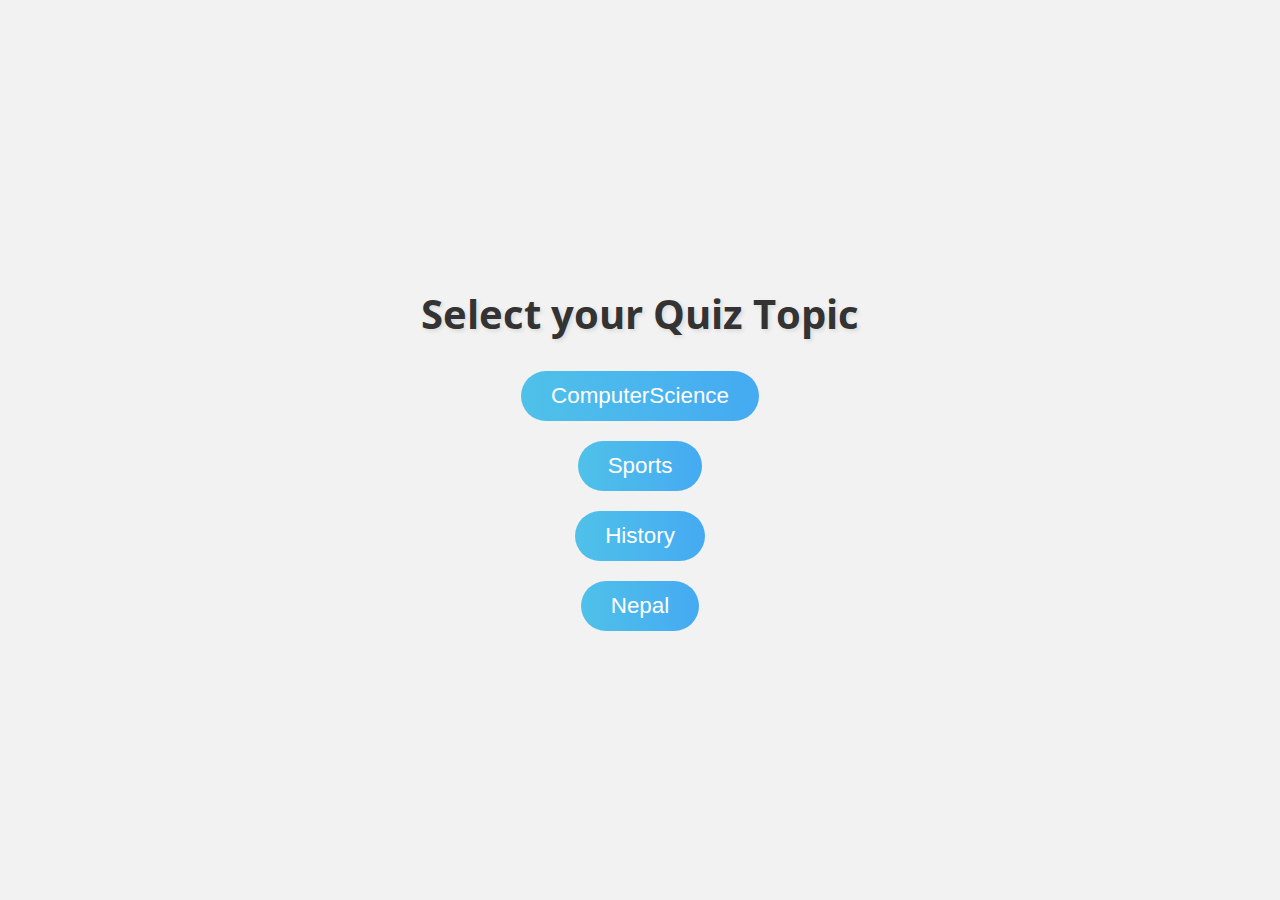
<file: choice.html>
<!DOCTYPE html>
<html lang="en">
<head>
    <meta charset="UTF-8">
    <meta name="viewport" content="width=device-width, initial-scale=1.0">
    <title>Quiz Game</title>
    <script src="script/script.js" defer></script>
    <style>
        @import url('https://fonts.googleapis.com/css2?family=Open+Sans:wght@300&display=swap');
        
        body {
            margin: 0;
            padding: 0;
            font-family: 'Open Sans', sans-serif;
            background-color: #f2f2f2;
        }

        .container {
            display: flex;
            flex-direction: column;
            align-items: center;
            justify-content: center;
            height: 100vh;
        }

        h1 {
            font-size: 2.5rem;
            color: #333;
            margin-bottom: 20px;
            text-shadow: 2px 2px 4px rgba(0, 0, 0, 0.1);
        }

        .choices {
            display: flex;
            flex-direction: column;
            align-items: center;
        }

        button {
            padding: 12px 30px;
            font-size: 1.4rem;
            border: none;
            border-radius: 50px;
            background: linear-gradient(to right, #4fc1e9, #45aaf2);
            color: #fff;
            margin: 10px 0;
            cursor: pointer;
            transition: background 0.3s ease, transform 0.2s ease;
        }

        button:hover {
            background: linear-gradient(to right, #45aaf2, #4fc1e9);
            transform: scale(1.05);
        }
    </style>
</head>
<body>
    <div class="container">
        <h1>Select your Quiz Topic</h1>
        <div class="choices">
            <button id="cs">ComputerScience</button>
            <button id="sports">Sports</button>
            <button id="history">History</button>
            <button id="nepal">Nepal</button>
        </div>
    </div>
    <script>
        const button = document.getElementById('nepal');
        button.addEventListener('click', () => {
        window.location.href = 'quiz.html'
})
    </script>
</body>
</html>
</file>
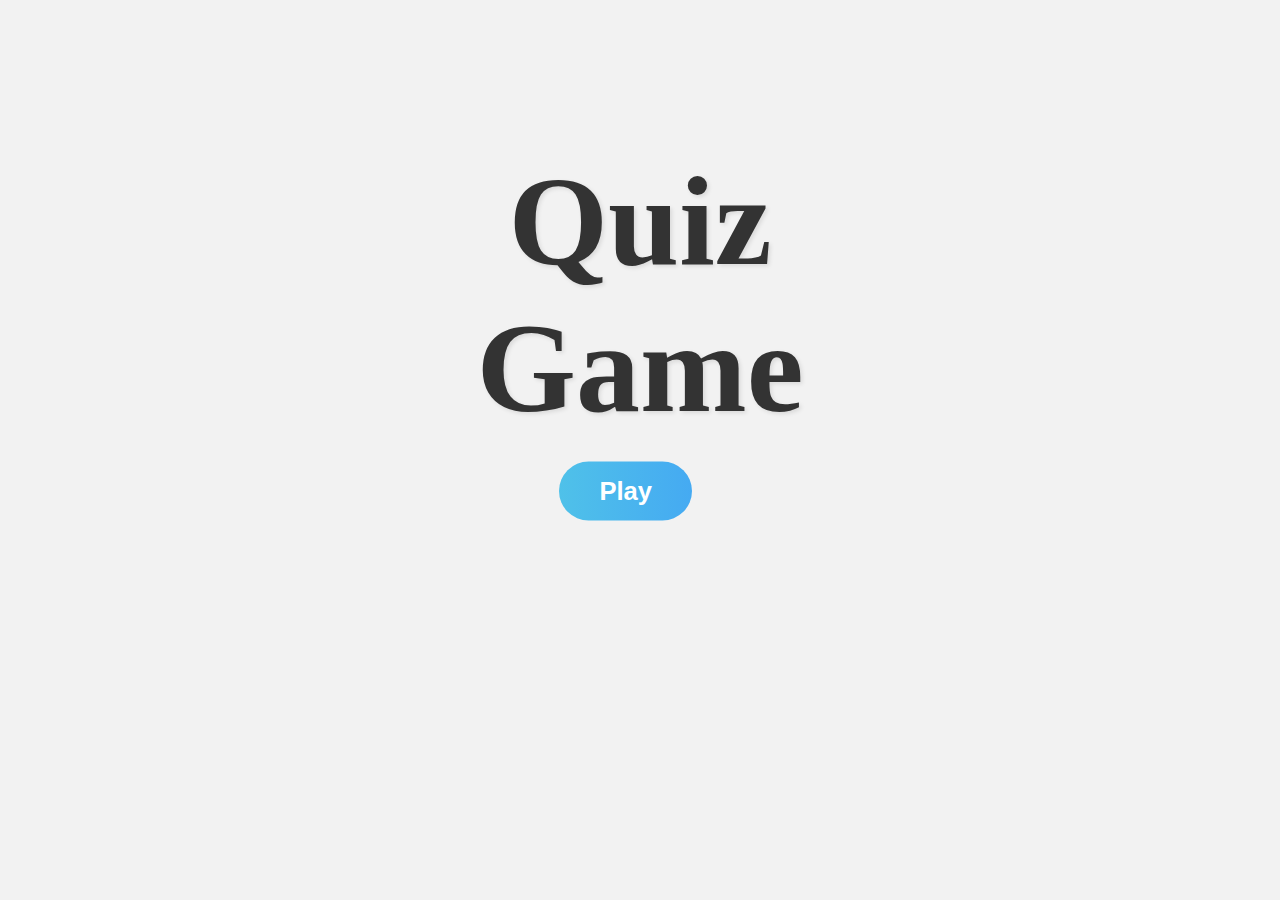
<file: home.html>
<!DOCTYPE html>
<html lang="en">
<head>
    <meta charset="UTF-8">
    <meta name="viewport" content="width=device-width, initial-scale=1.0">
    <title>Quiz Game</title>
    <link rel="stylesheet" href="home.css">
</head>
<body>
    <div class="content">
        <h3 id="heading">Quiz Game</h3>
        <button id="btn">Play</button>
    </div>

    <script>
        const button = document.getElementById('btn');

        button.addEventListener('click', () => {
            window.location.href = 'input.html'
        })
    </script>
</body>
</html>
</file>
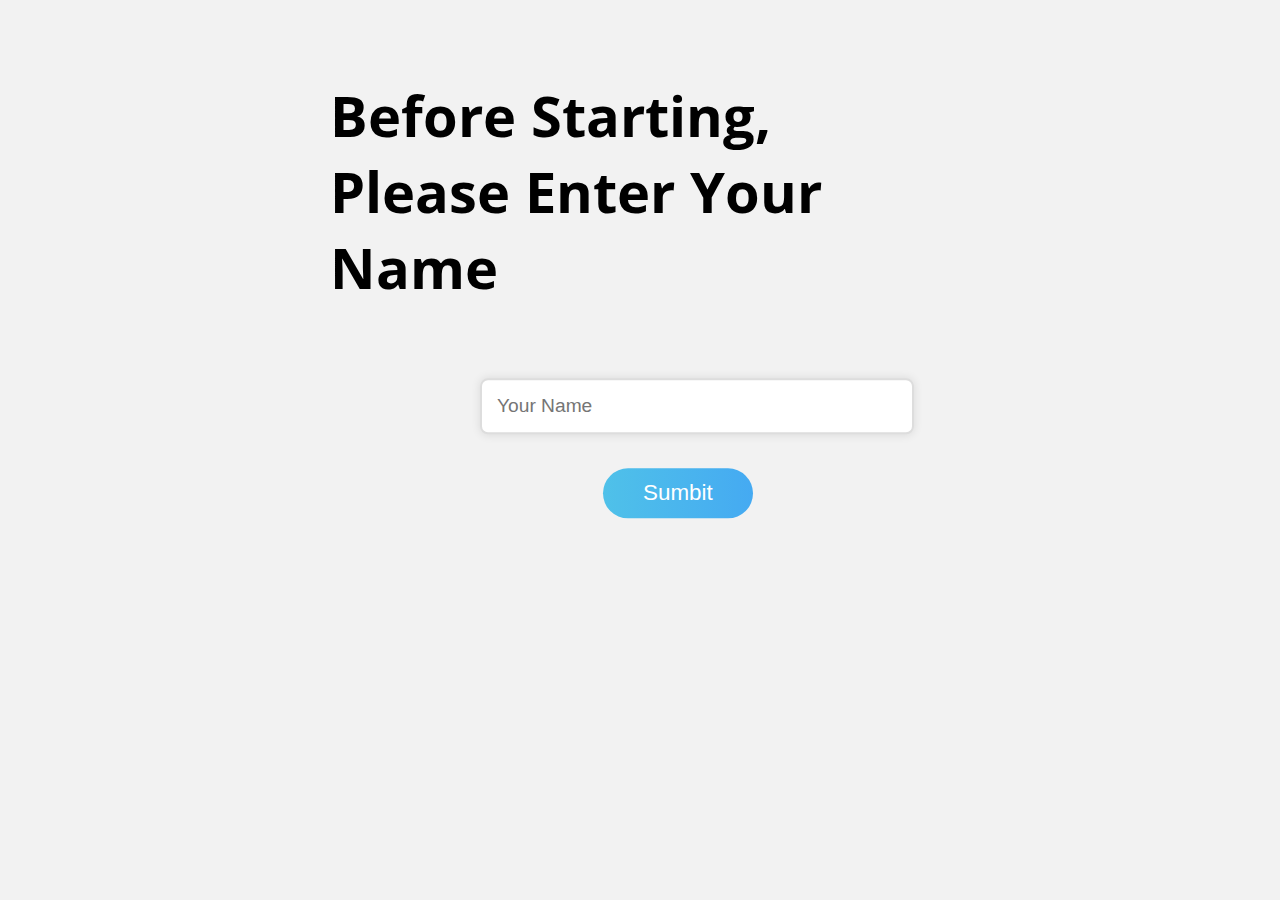
<file: input.html>
<!DOCTYPE html>
<html lang="en">
<head>
    <meta charset="UTF-8">
    <meta name="viewport" content="width=device-width, initial-scale=1.0">
    <title>Quiz Game</title>
    <link rel="stylesheet" href="input.css">
</head>
<body>
    <div class="container">
        <h3 id="heading">Before Starting, Please Enter Your Name</h3>
        <div class="input">
            <input type="text" placeholder="Your Name" id="name"><br>
            <button id="submit">Sumbit</button>
        </div>
    </div>
    <script>
        const button = document.getElementById('submit');

        button.addEventListener('click', () => {
            window.location.href = 'choice.html'
        })
    </script>
</body>
</html>
</file>
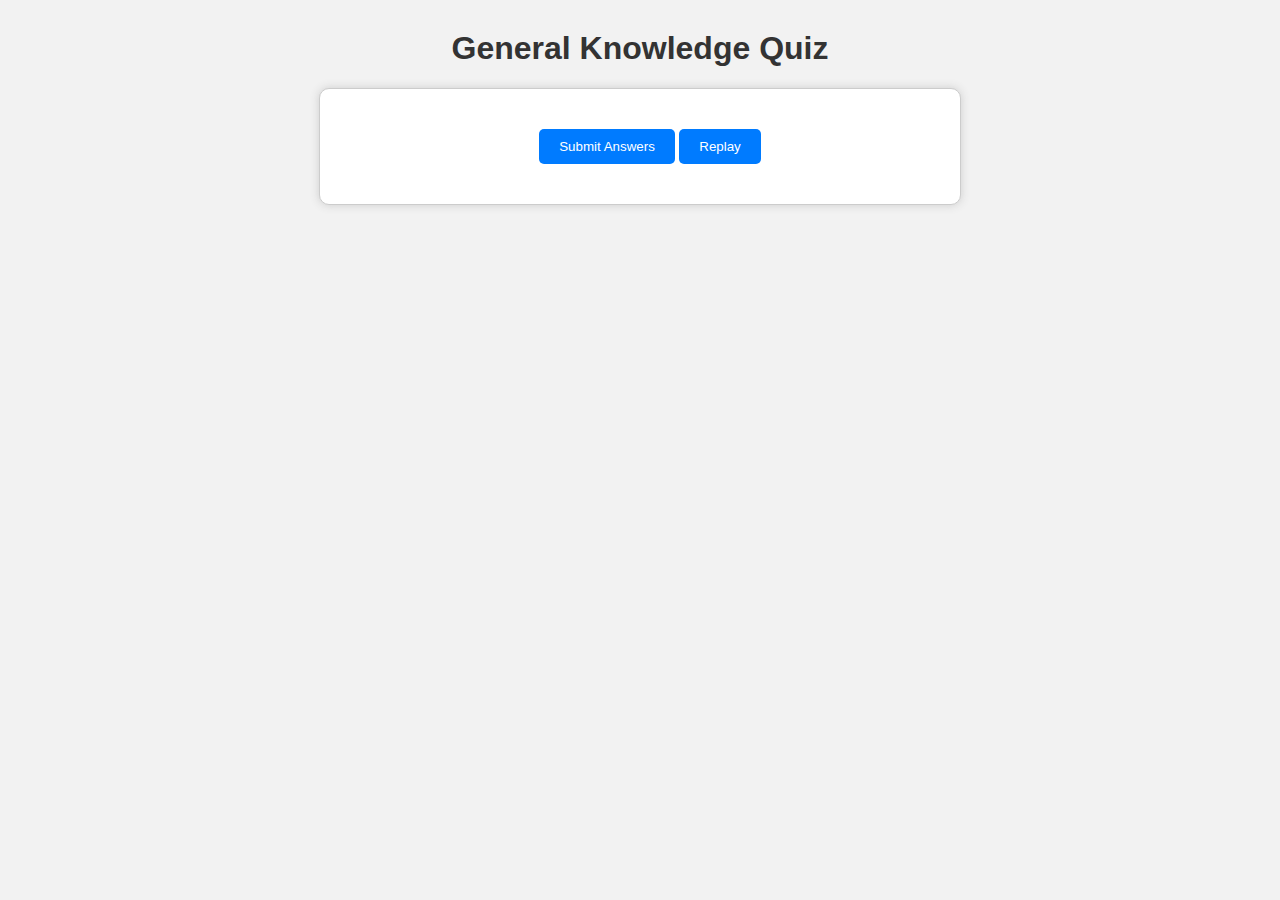
<file: quiz.html>
<!DOCTYPE html>
<html>
<head>
    <title>Nepal General Knowledge Quiz</title>
    <link rel="stylesheet" type="text/css" href="quiz.css">
</head>
<body>
    <h1>General Knowledge Quiz</h1>
    <div id="quiz-container">
        <div id="quiz"></div>
        <button id="submit-btn">Submit Answers</button>
        <button id="reset-btn" >Replay</button>
        <div id="result"></div>
    </div>
    <script src="script/script.js"></script>
</body>
</html>
</file>
<file: home.css>
@import url('https://fonts.googleapis.com/css2?family=Open+Sans:wght@300&display=swap');

body{
    margin: 0;
    padding: 0;
    box-sizing: border-box;
    background-color: #f2f2f2;
}

.content {
    position: absolute;
    top: 30%;
    left: 50%;
    transform: translate(-50%, -50%);
    padding: 10px;


  }

#heading{

    font-size: 8rem;
    margin-bottom: 20px;
    color: #333;
    text-align: center;
    text-shadow: 2px 2px 4px rgba(0, 0, 0, 0.1);
}

#btn{

    font-weight: bold;
    font-size: 1.6rem;
    margin-left: 37%;
    padding: 15px 40px;
    border: none;
    border-radius: 50px;
    background: linear-gradient(to right, #4fc1e9, #45aaf2);
    color: #fff;
    cursor: pointer;
    transition: background 0.3s ease, transform 0.2s ease;
}

#btn:hover{
    background: linear-gradient(to right, #45aaf2, #4fc1e9);
    transform: scale(1.05);
}
</file>
<file: input.css>
@import url('https://fonts.googleapis.com/css2?family=Open+Sans:wght@300&display=swap');
@import url('https://fonts.googleapis.com/css2?family=Open+Sans:wght@300&display=swap');

body{
    margin: 0;
    padding: 0;
    box-sizing: border-box;
    background-color: #f2f2f2;
    font-size: 3rem;
}

.container{
    position: absolute;
    top: 30%;
    left: 50%;
    transform: translate(-50%, -50%);
    padding: 10px;

}

.input{
    margin-left: 150px;
}


body {
    margin: 0;
    padding: 0;
    font-family: 'Open Sans', sans-serif;
    background-color: #f2f2f2;
}

input[type="text"] {
    padding: 15px;
    font-size: 1.2rem;
    border: 2px solid #ddd;
    border-radius: 8px;
    outline: none;
    margin-bottom: 15px;
    width: 100%;
    max-width: 400px;
    box-shadow: 0 0 10px rgba(0, 0, 0, 0.1);
    transition: border-color 0.3s ease;
}

input[type="text"]:focus {
    border-color: #4fc1e9;
}

#submit {
    margin-left: 123px;
    padding: 12px 40px;
    font-size: 1.4rem;
    border: none;
    border-radius: 50px;
    background: linear-gradient(to right, #4fc1e9, #45aaf2);
    color: #fff;
    cursor: pointer;
    transition: background 0.3s ease, transform 0.2s ease;
}

#submit:hover {
    background: linear-gradient(to right, #45aaf2, #4fc1e9);
    transform: scale(1.05);
}
</file>
<file: quiz.css>
body {
    font-family: Arial, sans-serif;
    text-align: center;
    background-color: #f2f2f2;
}

h1 {
    margin-top: 30px;
    color: #333;
}

#quiz-container {
    max-width: 600px;
    margin: 0 auto;
    border: 1px solid #ccc;
    padding: 20px;
    border-radius: 10px;
    background-color: #fff;
    box-shadow: 0px 0px 10px #ccc;
}

.question {
    margin-bottom: 10px;
    font-weight: bold;
    color: #333;
}

.options label {
    display: block;
    margin-bottom: 5px;
    text-align: left;
}

.options input[type="radio"] {
    margin-right: 5px;
}

#submit-btn {
    margin-top: 20px;
    cursor: pointer;
    background-color: #007BFF;
    color: #fff;
    border: none;
    padding: 10px 20px;
    border-radius: 5px;
    margin-left: 20px;
}

#reset-btn {
    margin-top: 20px;
    cursor: pointer;
    background-color: #007BFF;
    color: #fff;
    border: none;
    padding: 10px 20px;
    border-radius: 5px;
}

#submit-btn:hover {
    background-color: #0056b3;
}

#reset-btn:hover {
    background-color: #0056b3;
}


#result {
    font-weight: bold;
    margin-top: 20px;
    color: #007BFF;
}

.correct {
    color: #28a745;
    font-weight: bold;
    animation: fadeIn 0.3s;
}

.incorrect {
    color: #dc3545;
    font-weight: bold;
    animation: fadeIn 0.3s;
}

@keyframes fadeIn {
    from { opacity: 0; }
    to { opacity: 1; }
}
</file>
